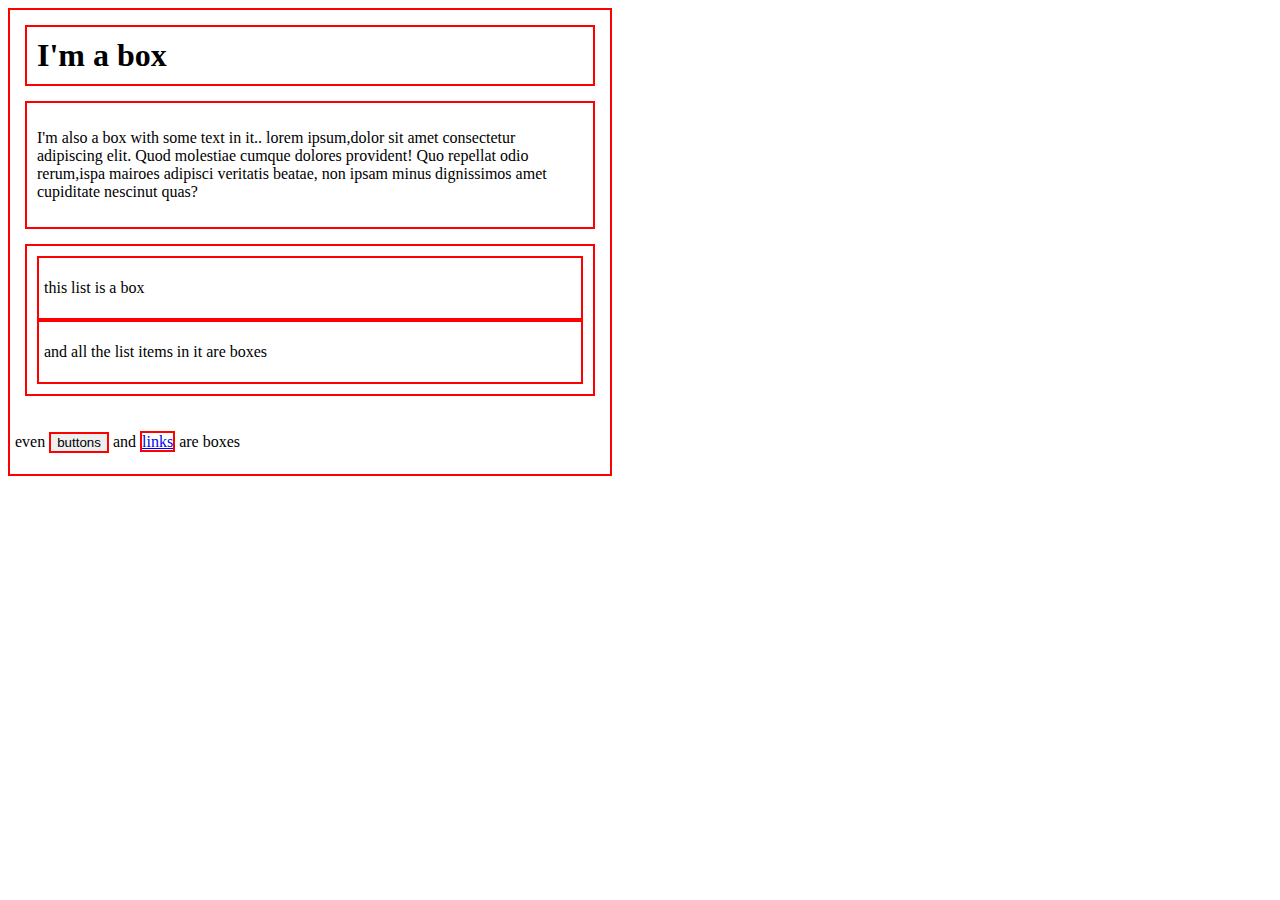
<file: two.html>
<!DOCTYPE html>
<html lang="en">
<head>
    <meta charset="UTF-8">
    <meta name="viewport" content="width=device-width, initial-scale=1.0">
    <title>CSS</title>
    <link rel="stylesheet" href="style.css"> 
</head>
<body>
    <div class="ALL">
            <h1>I'm a box</h1>
            <div class="paragraf">
            <p>I'm also a box with some text in it.. lorem ipsum,dolor sit amet consectetur adipiscing elit. 
                Quod molestiae cumque dolores provident!  Quo repellat odio rerum,ispa mairoes adipisci veritatis beatae,
                non ipsam minus dignissimos amet cupiditate nescinut quas?</p>
            </div>
      <div class="box">
        <div class="list">
          <p> this list is a box</p>       
        </div>
        <div class="all">
            <p>
                and all the list items in it are boxes
            </p>
        </div>
    </div>
        <div class="button">
            <p>even <button style="border: 2px solid red;">buttons</button> and <a href="links" class="href" style="border: 2px solid red;">links</a> are boxes</p>
        </div>
    
    </div>
</body>
</html>
</file>
<file: style.css>
.ALL{
    width: 600px;
    border: 2px solid red;
}
h1{
   
    border: 2px solid red;
    margin: 15px;
    padding: 10px;
}
.paragraf{
    border: 2px solid red;
    margin: 15px;
padding: 10px;
}
.list{
    border: 2px solid red;
margin: 10px 10px 0px 10px;
padding: 5px;
}
.all{
    border: 2px solid red;
    margin: 0px 10px 10px 10px; 
    padding: 5px;
}
.button{
    padding: 5px;
}
.box{
    border: 2px solid red;
    margin:15px;

}
</file>
